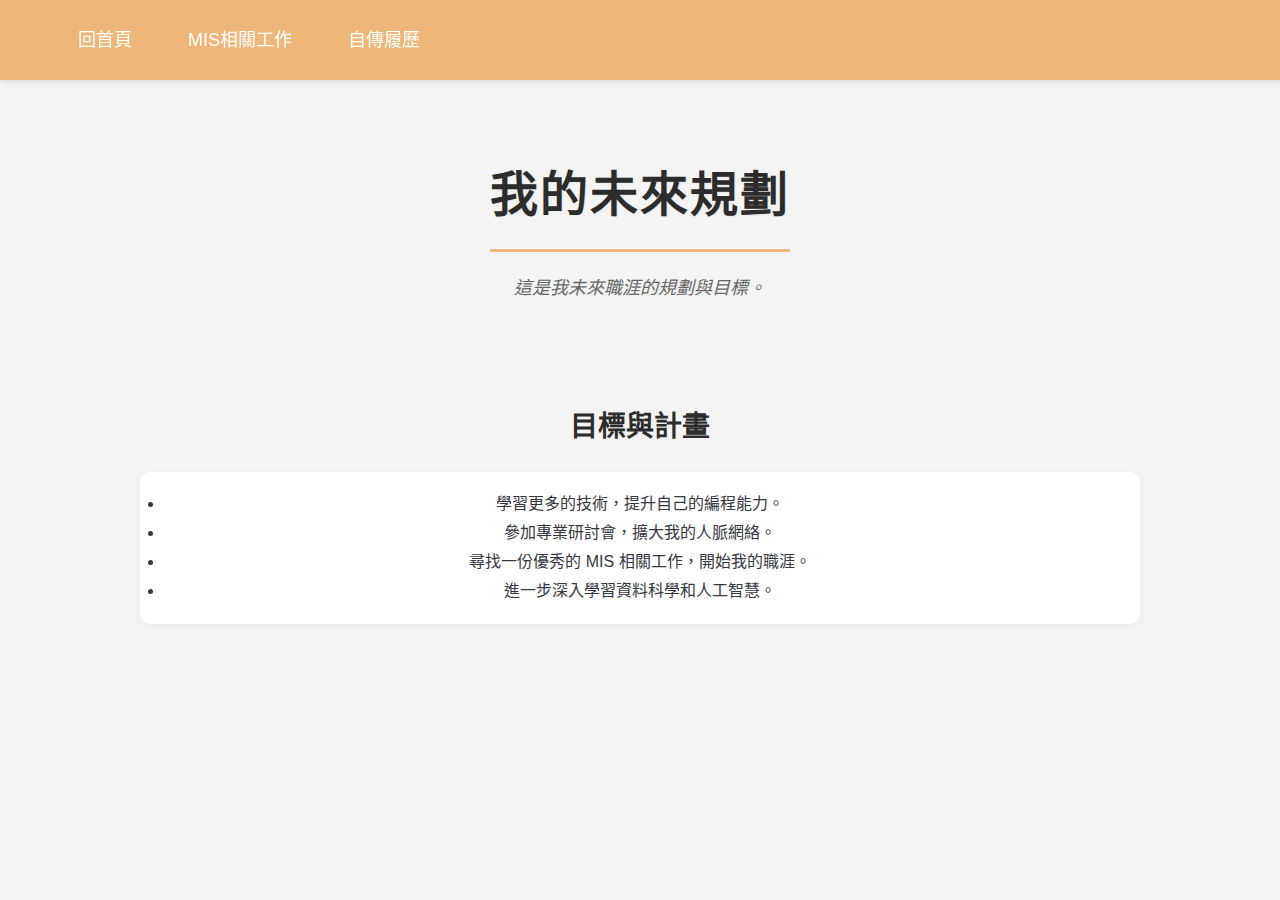
<file: templates/future.html>
<!DOCTYPE html>
<html lang="zh-TW">
<head>
  <meta charset="UTF-8" />
  <meta name="viewport" content="width=device-width, initial-scale=1.0" />
  <title>未來規劃</title>
  <link rel="stylesheet" href="../static/style.css" />
</head>
<body>

  <!-- 導覽列 -->
  <nav>
    <div class="menu-toggle" id="menu-toggle">
      <div class="bar"></div>
      <div class="bar"></div>
      <div class="bar"></div>
    </div>
    <ul>
      <li><a href="/">回首頁</a></li>
      <li><a href="/job">MIS相關工作</a></li>
      <li><a href="/resume">自傳履歷</a></li>
    </ul>
  </nav>

  <!-- 主標題與簡介 -->
  <section class="content">
    <h1>我的未來規劃</h1>
    <p class="subtitle">這是我未來職涯的規劃與目標。</p>
  </section>

  <!-- 規劃清單 -->
  <section class="main-section">
    <h2 class="fade-item delay-1">目標與計畫</h2>
    <ul class="fade-item delay-2">
      <li>學習更多的技術，提升自己的編程能力。</li>
      <li>參加專業研討會，擴大我的人脈網絡。</li>
      <li>尋找一份優秀的 MIS 相關工作，開始我的職涯。</li>
      <li>進一步深入學習資料科學和人工智慧。</li>
    </ul>
  </section>

  <script>
    document.addEventListener("DOMContentLoaded", function () {
      const menuToggle = document.querySelector(".menu-toggle");
      const nav = document.querySelector("nav");

      menuToggle.addEventListener("click", function () {
        nav.classList.toggle("active");
      });
    });
  </script>
</body>
</html>
</file>
<file: static/style.css>
/* ========== 全局樣式 ========== */
body {
    font-family: Arial, sans-serif;
    margin: 0;
    padding: 0;
    background-color: #f4f4f4;
    color: #363742;
    line-height: 1.8;
}

/* ========== 淡入滑入動畫 ========== */
@keyframes fadeInUp {
    from {
        opacity: 0;
        transform: translateY(30px);
    }
    to {
        opacity: 1;
        transform: translateY(0);
    }
}

.fade-item {
    animation: fadeInUp 0.8s ease-out both;
}

.delay-1 { animation-delay: 0.2s; }
.delay-2 { animation-delay: 0.4s; }
.delay-3 { animation-delay: 0.6s; }
.delay-4 { animation-delay: 0.8s; }
.delay-5 { animation-delay: 1s; }

/* ========== 導覽列樣式 ========== */
nav {
    position: fixed;
    top: 0;
    left: 0;
    width: 100%;
    background-color: #eeb779;
    color: white;
    z-index: 1000;
    box-shadow: 0 2px 5px rgba(0, 0, 0, 0.1);
    padding: 10px 20px;
    display: flex;
    align-items: center;
    justify-content: space-between;
}

.menu-toggle {
    display: none;
    flex-direction: column;
    justify-content: space-around;
    align-items: center;
    width: 30px;
    height: 24px;
    cursor: pointer;
    background-color: transparent;
    border: none;
    transition: transform 0.3s ease;
}

.menu-toggle .bar {
    width: 30px;
    height: 4px;
    background-color: white;
    border-radius: 5px;
    transition: 0.4s;
}

nav.active .bar:nth-child(1) {
    transform: rotate(-45deg) translate(-5px, 6px);
}
nav.active .bar:nth-child(2) {
    opacity: 0;
}
nav.active .bar:nth-child(3) {
    transform: rotate(45deg) translate(-5px, -6px);
}

.menu-toggle:hover {
    transform: scale(1.1);
}

nav ul {
    list-style-type: none;
    margin: 0;
    padding: 0 20px;
    display: flex;
    align-items: center;
}

nav ul li {
    margin-left: 20px;
    height: 60px;
    display: flex;
    align-items: center;
}

nav ul li a {
    text-decoration: none;
    color: white;
    padding: 10px 18px;
    border-radius: 5px;
    transition: background-color 0.3s ease;
    font-size: 18px;
}

nav ul li a:hover {
    background-color: #93714b;
}

/* ========== 封面區（大頭貼+基本資料） ========== */
.hero-section {
    margin-top: 100px;
    text-align: center;
    padding: 30px 20px;
    background: linear-gradient(to bottom, #fff3e0, #f4f4f4);
    border-bottom: 2px solid #eeb779;
}

.profile-pic {
    width: 150px;
    height: 150px;
    border-radius: 50%;
    object-fit: cover;
    border: 4px solid #eeb779;
    box-shadow: 0 4px 10px rgba(0, 0, 0, 0.1);
    cursor: pointer;
    transition: transform 0.3s ease;
}

.profile-pic:hover {
    transform: scale(1.05);
}

.name {
    font-size: 36px;
    margin-top: 20px;
    color: #2c2c2c;
}

.subtitle {
    font-size: 18px;
    color: #666;
    margin-top: 10px;
    font-style: italic;
}

/* ========== 主要內容樣式 ========== */
.content {
    padding: 120px 30px 40px;
    max-width: 1200px;
    margin: 0 auto;
    text-align: center;
}

.content h1 {
    font-size: 48px;
    color: #2c2c2c;
    margin-bottom: 10px;
    font-weight: bold;
    letter-spacing: 2px;
    text-shadow: 1px 1px 2px rgba(0, 0, 0, 0.05);
    border-bottom: 3px solid #eeb779;
    display: inline-block;
    padding-bottom: 10px;
}

.main-section {
    max-width: 1000px;
    margin: 40px auto;
    padding: 0 30px;
    text-align: center;
}

.main-section h2 {
    font-size: 28px;
    color: #2c2c2c;
    margin-bottom: 20px;
}

.main-section p,
.main-section ul {
    background-color: #ffffff;
    padding: 18px 24px;
    border-radius: 10px;
    box-shadow: 0 2px 8px rgba(0, 0, 0, 0.05);
    margin-bottom: 20px;
}

/* ========== 社群連結樣式 ========== */
.social-links {
    display: flex;
    justify-content: center;
    gap: 20px;
    flex-wrap: wrap;
    margin-top: 10px;
}

.social-links a {
    background-color: #eeb779;
    color: white;
    padding: 10px 20px;
    border-radius: 30px;
    text-decoration: none;
    font-weight: bold;
    transition: background-color 0.3s ease;
}

.social-links a:hover {
    background-color: #c98f4e;
}

/* ========== 響應式（手機板） ========== */
@media screen and (max-width: 768px) {
    nav ul {
        display: none;
        flex-direction: column;
        width: 100%;
        align-items: flex-start;
        padding: 10px 20px;
        background-color: #eeb779;
    }

    nav.active ul {
        display: flex;
    }

    .menu-toggle {
        display: flex;
    }

    nav ul li {
        width: 100%;
        margin-left:0;
    }

    nav ul li a {
        width: 100%;
        padding: 15px;
        font-size: 16px;
    }

    .content {
        padding: 100px 20px 40px;
    }

    .main-section {
        padding: 0 20px;
    }

    .main-section p, .main-section ul {
        padding: 16px 20px;
    }

    .profile-pic {
        width: 120px;
        height: 120px;
    }

    .name {
        font-size: 28px;
    }

    .subtitle {
        font-size: 16px;
    }
}
</file>
